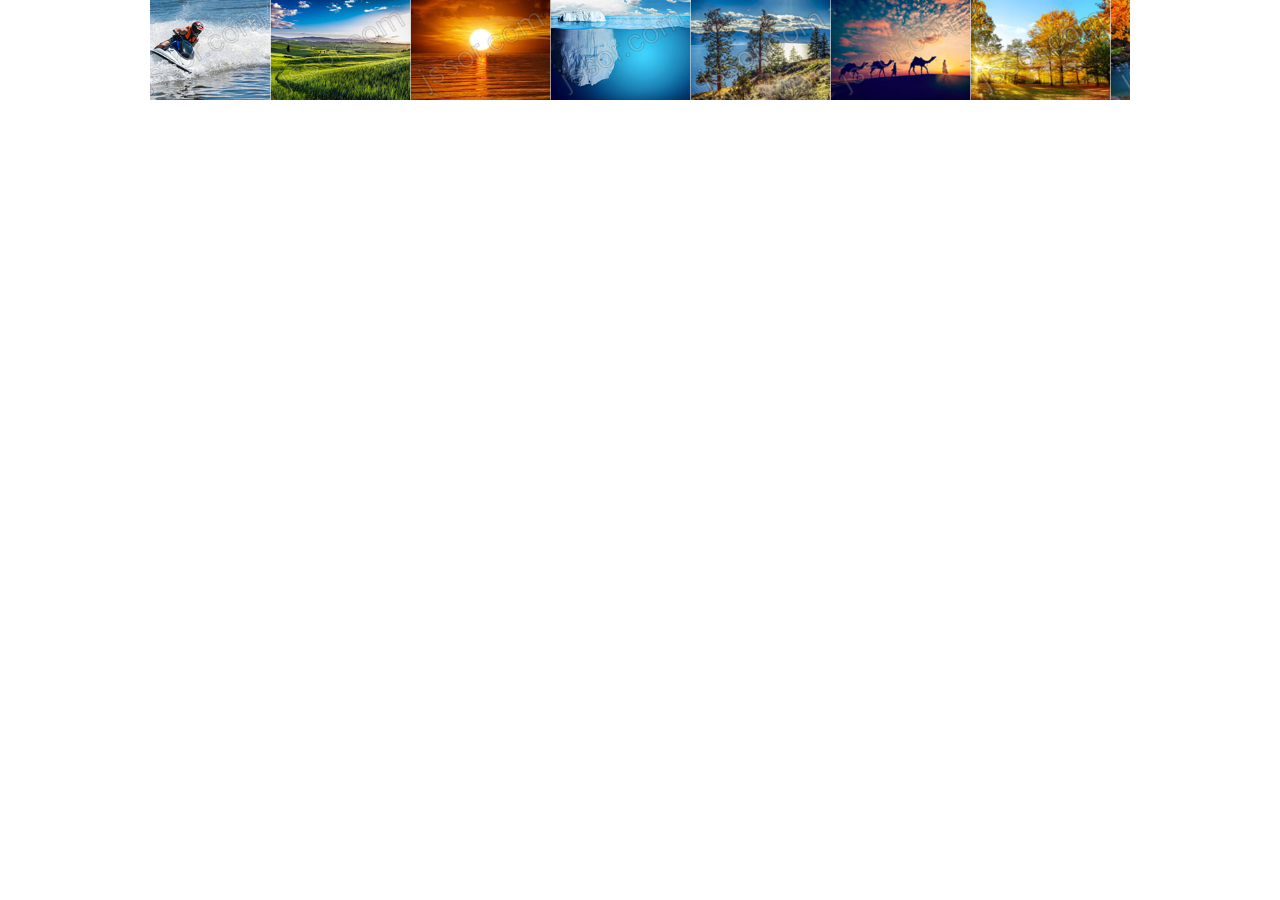
<file: deep-minimized.html>
﻿<!DOCTYPE html>
<html>
<head>
    <meta charset="utf-8">
    <meta name="viewport" content="width=device-width, initial-scale=1.0">
    <title></title>
</head>
<body style="padding:0px; margin:0px; background-color:#fff;font-family:arial,helvetica,sans-serif,verdana,'Open Sans'">

<!-- #region Jssor Slider Begin -->
<!-- Generator: Jssor Slider Maker -->
<!-- Source: https://www.jssor.com -->
<!-- This is deep minimized code which works independently. -->
<script type="text/javascript">
(function(g,j,c,f,d,k,i){/*! Jssor */
new(function(){});var e={Fb:function(a){return a},Od:function(a){return-a*(a-2)}};var b=new function(){var h=this,H=1,bb=2,eb=3,db=4,hb=5,I,s=0,l=0,t=0,Z=0,B=0,K=navigator,mb=K.appName,o=K.userAgent,p=parseFloat;function Ib(){if(!I){I={qe:"ontouchstart"in g||"createTouch"in j};var a;if(K.pointerEnabled||(a=K.msPointerEnabled))I.cd=a?"msTouchAction":"touchAction"}return I}function w(h){if(!s){s=-1;if(mb=="Microsoft Internet Explorer"&&!!g.attachEvent&&!!g.ActiveXObject){var e=o.indexOf("MSIE");s=H;t=p(o.substring(e+5,o.indexOf(";",e)));/*@cc_on Z=@_jscript_version@*/;l=j.documentMode||t}else if(mb=="Netscape"&&!!g.addEventListener){var d=o.indexOf("Firefox"),b=o.indexOf("Safari"),f=o.indexOf("Chrome"),c=o.indexOf("AppleWebKit");if(d>=0){s=bb;l=p(o.substring(d+8))}else if(b>=0){var i=o.substring(0,b).lastIndexOf("/");s=f>=0?db:eb;l=p(o.substring(i+1,b))}else{var a=/Trident\/.*rv:([0-9]{1,}[\.0-9]{0,})/i.exec(o);if(a){s=H;l=t=p(a[1])}}if(c>=0)B=p(o.substring(c+12))}else{var a=/(opera)(?:.*version|)[ \/]([\w.]+)/i.exec(o);if(a){s=hb;l=p(a[2])}}}return h==s}function q(){return w(H)}function xb(){return q()&&(l<6||j.compatMode=="BackCompat")}function Ab(){return w(bb)}function cb(){return w(eb)}function gb(){return w(hb)}function tb(){return cb()&&B>534&&B<535}function L(){w();return B>537||l>42||s==H&&l>=11}function vb(){return q()&&l<9}function ub(a){var b,c;return function(f){if(!b){b=d;var e=a.substr(0,1).toUpperCase()+a.substr(1);n([a].concat(["WebKit","ms","Moz","O","webkit"]),function(g,d){var b=a;if(d)b=g+e;if(f.style[b]!=i)return c=b})}return c}}function sb(b){var a;return function(c){a=a||ub(b)(c)||b;return a}}var M=sb("transform");function lb(a){return{}.toString.call(a)}var ib={};n(["Boolean","Number","String","Function","Array","Date","RegExp","Object"],function(a){ib["[object "+a+"]"]=a.toLowerCase()});function n(b,d){var a,c;if(lb(b)=="[object Array]"){for(a=0;a<b.length;a++)if(c=d(b[a],a,b))return c}else for(a in b)if(c=d(b[a],a,b))return c}function E(a){return a==f?String(a):ib[lb(a)]||"object"}function C(a){try{return E(a)=="object"&&!a.nodeType&&a!=a.window&&(!a.constructor||{}.hasOwnProperty.call(a.constructor.prototype,"isPrototypeOf"))}catch(b){}}function v(a,b){return{x:a,y:b}}function pb(b,a){setTimeout(b,a||0)}function J(b,d,c){var a=!b||b=="inherit"?"":b;n(d,function(c){var b=c.exec(a);if(b){var d=a.substr(0,b.index),e=a.substr(b.index+b[0].length+1,a.length-1);a=d+e}});a&&(c+=(!a.indexOf(" ")?"":" ")+a);return c}function rb(b,a){if(l<9)b.style.filter=a}function Hb(a,b){if(a===i)a=b;return a}h.re=Ib;h.gd=q;h.se=xb;h.te=Ab;h.ve=cb;h.Ce=L;ub("transform");h.Mc=function(){return l};h.Nc=function(){return t||l};h.Pc=pb;h.xe=function(a,b){b.call(a);return D({},a)};function W(a){a.constructor===W.caller&&a.xb&&a.xb.apply(a,W.caller.arguments)}h.xb=W;h.ec=function(a){if(h.ze(a))a=j.getElementById(a);return a};function u(a){return a||g.event}h.dc=function(b){b=u(b);var a=b.target||b.srcElement||j;if(a.nodeType==3)a=h.Hb(a);return a};h.Xc=function(a){a=u(a);return{x:a.pageX||a.clientX||0,y:a.pageY||a.clientY||0}};function x(c,d,a){if(a!==i)c.style[d]=a==i?"":a;else{var b=c.currentStyle||c.style;a=b[d];if(a==""&&g.getComputedStyle){b=c.ownerDocument.defaultView.getComputedStyle(c,f);b&&(a=b.getPropertyValue(d)||b[d])}return a}}function Y(b,c,a,d){if(a===i){a=p(x(b,c));isNaN(a)&&(a=f);return a}if(a==f)a="";else d&&(a+="px");x(b,c,a)}function m(c,a){var d=a?Y:x,b;if(a&4)b=sb(c);return function(e,f){return d(e,b?b(e):c,f,a&2)}}function Cb(b){if(q()&&t<9){var a=/opacity=([^)]*)/.exec(b.style.filter||"");return a?p(a[1])/100:1}else return p(b.style.opacity||"1")}function Eb(b,a,f){if(q()&&t<9){var h=b.style.filter||"",i=new RegExp(/[\s]*alpha\([^\)]*\)/g),e=c.round(100*a),d="";if(e<100||f)d="alpha(opacity="+e+") ";var g=J(h,[i],d);rb(b,g)}else b.style.opacity=a==1?"":c.round(a*100)/100}var N={C:["rotate"],N:["rotateX"],P:["rotateY"],rb:["skewX"],qb:["skewY"]};if(!L())N=D(N,{s:["scaleX",2],p:["scaleY",2],K:["translateZ",1]});function O(d,a){var c="";if(a){if(q()&&l&&l<10){delete a.N;delete a.P;delete a.K}b.f(a,function(d,b){var a=N[b];if(a){var e=a[1]||0;if(P[b]!=d)c+=" "+a[0]+"("+d+(["deg","px",""])[e]+")"}});if(L()){if(a.X||a.W||a.K!=i)c+=" translate3d("+(a.X||0)+"px,"+(a.W||0)+"px,"+(a.K||0)+"px)";if(a.s==i)a.s=1;if(a.p==i)a.p=1;if(a.s!=1||a.p!=1)c+=" scale3d("+a.s+", "+a.p+", 1)"}}d.style[M(d)]=c}h.fe=m("transformOrigin",4);h.Zd=m("backfaceVisibility",4);h.ae=m("transformStyle",4);h.be=m("perspective",6);h.ce=m("perspectiveOrigin",4);h.de=function(b,a){if(q()&&t<9||t<10&&xb())b.style.zoom=a==1?"":a;else{var c=M(b),f=a==1?"":"scale("+a+")",e=b.style[c],g=new RegExp(/[\s]*scale\(.*?\)/g),d=J(e,[g],f);b.style[c]=d}};h.c=function(a,d,b,c){a=h.ec(a);if(a.addEventListener){d=="mousewheel"&&a.addEventListener("DOMMouseScroll",b,c);a.addEventListener(d,b,c)}else if(a.attachEvent){a.attachEvent("on"+d,b);c&&a.setCapture&&a.setCapture()}};h.cb=function(a,c,d,b){a=h.ec(a);if(a.removeEventListener){c=="mousewheel"&&a.removeEventListener("DOMMouseScroll",d,b);a.removeEventListener(c,d,b)}else if(a.detachEvent){a.detachEvent("on"+c,d);b&&a.releaseCapture&&a.releaseCapture()}};h.Ub=function(a){a=u(a);a.preventDefault&&a.preventDefault();a.cancel=d;a.returnValue=k};h.ke=function(a){a=u(a);a.stopPropagation&&a.stopPropagation();a.cancelBubble=d};h.Cb=function(d,c){var a=[].slice.call(arguments,2),b=function(){var b=a.concat([].slice.call(arguments,0));return c.apply(d,b)};return b};h.tb=function(d,c){for(var b=[],a=d.firstChild;a;a=a.nextSibling)(c||a.nodeType==1)&&b.push(a);return b};function kb(a,c,e,b){b=b||"u";for(a=a?a.firstChild:f;a;a=a.nextSibling)if(a.nodeType==1){if(U(a,b)==c)return a;if(!e){var d=kb(a,c,e,b);if(d)return d}}}h.zc=kb;function fb(a,c,d){for(a=a?a.firstChild:f;a;a=a.nextSibling)if(a.nodeType==1){if(a.tagName==c)return a;if(!d){var b=fb(a,c,d);if(b)return b}}}h.je=fb;h.fb=function(a,f,d){d=d||"u";var e;do{if(a.nodeType==1){var c=b.k(a,d);if(c&&c==Hb(f,c)){e=a;break}}a=b.Hb(a)}while(a&&a!=j.body);return e};function D(){var e=arguments,d,c,b,a,g=1&e[0],f=1+g;d=e[f-1]||{};for(;f<e.length;f++)if(c=e[f])for(b in c){a=c[b];if(a!==i){a=c[b];var h=d[b];d[b]=g&&(C(h)||C(a))?D(g,{},h,a):a}}return d}h.Eb=D;h.Ec=function(a){return E(a)=="function"};h.ze=function(a){return E(a)=="string"};h.Fe=function(a){return!isNaN(p(a))&&isFinite(a)};h.f=n;function R(a){return j.createElement(a)}h.Wb=function(){return R("DIV")};h.Dc=function(){};function y(b,c,a){if(a==i)return b.getAttribute(c);b.setAttribute(c,a)}function U(a,b){return y(a,b)||y(a,"data-"+b)}h.D=y;h.k=U;h.Zb=function(d,b,c){var a=h.Ac(y(d,b));if(isNaN(a))a=c;return a};function ob(b){var a={};n(b,function(b){if(b!=i)a[b]=b});return a}h.Ge=ob;h.Hb=function(a){return a.parentNode};h.I=function(a){h.T(a,"none")};h.wb=function(a,b){h.T(a,b?"none":"")};h.Le=function(b,a){b.removeAttribute(a)};h.Je=function(){return q()&&l<10};h.Ie=function(d,a){if(a)d.style.clip="rect("+c.round(a.g||a.o||0)+"px "+c.round(a.l)+"px "+c.round(a.m)+"px "+c.round(a.i||a.n||0)+"px)";else if(a!==i){var g=d.style.cssText,f=[new RegExp(/[\s]*clip: rect\(.*?\)[;]?/i),new RegExp(/[\s]*cliptop: .*?[;]?/i),new RegExp(/[\s]*clipright: .*?[;]?/i),new RegExp(/[\s]*clipbottom: .*?[;]?/i),new RegExp(/[\s]*clipleft: .*?[;]?/i)],e=J(g,f,"");b.Yd(d,e)}};h.F=function(){return+new Date};h.U=function(b,a){b.appendChild(a)};h.sb=function(b,a,c){(c||a.parentNode).insertBefore(b,a)};h.hd=function(b,a){a=a||b.parentNode;a&&a.removeChild(b)};h.id=function(a,b){n(a,function(a){h.hd(a,b)})};h.tc=function(a){h.id(h.tb(a,d),a)};h.qd=function(a,b){var c=h.Hb(a);b&1&&h.G(a,(h.v(c)-h.v(a))/2);b&2&&h.H(a,(h.u(c)-h.u(a))/2)};var S={g:f,l:f,m:f,i:f,A:f,z:f};h.jd=function(a){var b=h.Wb();r(b,{Vb:"block",Y:h.J(a),g:0,i:0,A:0,z:0});var d=h.uc(a,S);h.sb(b,a);h.U(b,a);var e=h.uc(a,S),c={};n(d,function(b,a){if(b==e[a])c[a]=b});r(b,S);r(b,c);r(a,{g:0,i:0});return c};h.Ac=p;function V(d,c,b){var a=d.cloneNode(!c);!b&&h.Le(a,"id");return a}h.ib=V;h.hb=function(e,f){var a=new Image;function b(e,d){h.cb(a,"load",b);h.cb(a,"abort",c);h.cb(a,"error",c);f&&f(a,d)}function c(a){b(a,d)}if(gb()&&l<11.6||!e)b(!e);else{h.c(a,"load",b);h.c(a,"abort",c);h.c(a,"error",c);a.src=e}};h.sd=function(d,a,e){var c=d.length+1;function b(b){c--;if(a&&b&&b.src==a.src)a=b;!c&&e&&e(a)}n(d,function(a){h.hb(a.src,b)});b()};h.nb=x;h.Yb=m("overflow");h.H=m("top",2);h.nd=m("right",2);h.Id=m("bottom",2);h.G=m("left",2);h.v=m("width",2);h.u=m("height",2);h.vd=m("marginLeft",2);h.Vd=m("marginTop",2);h.J=m("position");h.T=m("display");h.q=m("zIndex",1);h.ac=function(b,a,c){if(a!=i)Eb(b,a,c);else return Cb(b)};h.Yd=function(a,b){if(b!=i)a.style.cssText=b;else return a.style.cssText};h.Td=function(b,a){if(a===i){a=x(b,"backgroundImage")||"";var c=/\burl\s*\(\s*["']?([^"'\r\n,]+)["']?\s*\)/gi.exec(a)||[];return c[1]}x(b,"backgroundImage",a?"url('"+a+"')":"")};var G;h.Sd=G={mb:h.ac,g:h.H,l:h.nd,m:h.Id,i:h.G,A:h.v,z:h.u,Y:h.J,Vb:h.T,lb:h.q};h.uc=function(c,b){var a={};n(b,function(d,b){if(G[b])a[b]=G[b](c)});return a};function r(g,l){var e=vb(),b=L(),d=tb(),j=M(g);function k(b,d,a){var e=b.V(v(-d/2,-a/2)),f=b.V(v(d/2,-a/2)),g=b.V(v(d/2,a/2)),h=b.V(v(-d/2,a/2));b.V(v(300,300));return v(c.min(e.x,f.x,g.x,h.x)+d/2,c.min(e.y,f.y,g.y,h.y)+a/2)}function a(d,a){a=a||{};var n=a.K||0,p=(a.N||0)%360,q=(a.P||0)%360,u=(a.C||0)%360,l=a.s,m=a.p,f=a.cf;if(l==i)l=1;if(m==i)m=1;if(f==i)f=1;if(e){n=0;p=0;q=0;f=0}var c=new Bb(a.X,a.W,n);c.N(p);c.P(q);c.Rd(u);c.Qd(a.rb,a.qb);c.Xb(l,m,f);if(b){c.pb(a.n,a.o);d.style[j]=c.Pd()}else if(!Z||Z<9){var o="",g={x:0,y:0};if(a.Q)g=k(c,a.Q,a.S);h.Vd(d,g.y);h.vd(d,g.x);o=c.Nd();var s=d.style.filter,t=new RegExp(/[\s]*progid:DXImageTransform\.Microsoft\.Matrix\([^\)]*\)/g),r=J(s,[t],o);rb(d,r)}}r=function(e,c){c=c||{};var j=c.n,k=c.o,g;n(G,function(a,b){g=c[b];g!==i&&a(e,g)});h.Ie(e,c.a);if(!b){j!=i&&h.G(e,(c.sc||0)+j);k!=i&&h.H(e,(c.rc||0)+k)}if(c.Md)if(d)pb(h.Cb(f,O,e,c));else a(e,c)};h.yb=O;if(d)h.yb=r;if(e)h.yb=a;else if(!b)a=O;h.E=r;r(g,l)}h.yb=r;h.E=r;function Bb(j,k,o){var d=this,b=[1,0,0,0,0,1,0,0,0,0,1,0,j||0,k||0,o||0,1],i=c.sin,h=c.cos,l=c.tan;function g(a){return a*c.PI/180}function n(a,b){return{x:a,y:b}}function m(c,e,l,m,o,r,t,u,w,z,A,C,E,b,f,k,a,g,i,n,p,q,s,v,x,y,B,D,F,d,h,j){return[c*a+e*p+l*x+m*F,c*g+e*q+l*y+m*d,c*i+e*s+l*B+m*h,c*n+e*v+l*D+m*j,o*a+r*p+t*x+u*F,o*g+r*q+t*y+u*d,o*i+r*s+t*B+u*h,o*n+r*v+t*D+u*j,w*a+z*p+A*x+C*F,w*g+z*q+A*y+C*d,w*i+z*s+A*B+C*h,w*n+z*v+A*D+C*j,E*a+b*p+f*x+k*F,E*g+b*q+f*y+k*d,E*i+b*s+f*B+k*h,E*n+b*v+f*D+k*j]}function e(c,a){return m.apply(f,(a||b).concat(c))}d.Xb=function(a,c,d){if(a!=1||c!=1||d!=1)b=e([a,0,0,0,0,c,0,0,0,0,d,0,0,0,0,1])};d.pb=function(a,c,d){b[12]+=a||0;b[13]+=c||0;b[14]+=d||0};d.N=function(c){if(c){a=g(c);var d=h(a),f=i(a);b=e([1,0,0,0,0,d,f,0,0,-f,d,0,0,0,0,1])}};d.P=function(c){if(c){a=g(c);var d=h(a),f=i(a);b=e([d,0,-f,0,0,1,0,0,f,0,d,0,0,0,0,1])}};d.Rd=function(c){if(c){a=g(c);var d=h(a),f=i(a);b=e([d,f,0,0,-f,d,0,0,0,0,1,0,0,0,0,1])}};d.Qd=function(a,c){if(a||c){j=g(a);k=g(c);b=e([1,l(k),0,0,l(j),1,0,0,0,0,1,0,0,0,0,1])}};d.V=function(c){var a=e(b,[1,0,0,0,0,1,0,0,0,0,1,0,c.x,c.y,0,1]);return n(a[12],a[13])};d.Pd=function(){return"matrix3d("+b.join(",")+")"};d.Nd=function(){return"progid:DXImageTransform.Microsoft.Matrix(M11="+b[0]+", M12="+b[4]+", M21="+b[1]+", M22="+b[5]+", SizingMethod='auto expand')"}}new function(){var a=this;function b(d,g){for(var j=d[0].length,i=d.length,h=g[0].length,f=[],c=0;c<i;c++)for(var k=f[c]=[],b=0;b<h;b++){for(var e=0,a=0;a<j;a++)e+=d[c][a]*g[a][b];k[b]=e}return f}a.s=function(b,c){return a.pc(b,c,0)};a.p=function(b,c){return a.pc(b,0,c)};a.pc=function(a,c,d){return b(a,[[c,0],[0,d]])};a.V=function(d,c){var a=b(d,[[c.x],[c.y]]);return v(a[0][0],a[1][0])}};var P={sc:0,rc:0,n:0,o:0,kb:1,s:1,p:1,C:0,N:0,P:0,X:0,W:0,K:0,rb:0,qb:0};h.Ld=function(c,d){var a=c||{};if(c)if(b.Ec(c))a={L:a};else if(b.Ec(c.a))a.a={L:c.a};a.L=a.L||d;if(a.a)a.a.L=a.a.L||d;return a};h.ud=function(n,j,s,t,B,C,o){var a=j;if(n){a={};for(var h in j){var D=C[h]||1,z=B[h]||[0,1],g=(s-z[0])/z[1];g=c.min(c.max(g,0),1);g=g*D;var x=c.floor(g);if(g!=x)g-=x;var k=t.L||e.Fb,m,E=n[h],p=j[h];if(b.Fe(p)){k=t[h]||k;var A=k(g);m=E+p*A}else{m=b.Eb({zb:{}},n[h]);var y=t[h]||{};b.f(p.zb||p,function(d,a){k=y[a]||y.L||k;var c=k(g),b=d*c;m.zb[a]=b;m[a]+=b})}a[h]=m}var w=b.f(j,function(b,a){return P[a]!=i});w&&b.f(P,function(c,b){if(a[b]==i&&n[b]!==i)a[b]=n[b]});if(w){if(a.kb)a.s=a.p=a.kb;a.Q=o.Q;a.S=o.S;if(q()&&l>=11&&(j.n||j.o)&&s!=0&&s!=1)a.C=a.C||1e-8;a.Md=d}}if(j.a&&o.pb){var r=a.a.zb,v=(r.g||0)+(r.m||0),u=(r.i||0)+(r.l||0);a.i=(a.i||0)+u;a.g=(a.g||0)+v;a.a.i-=u;a.a.l-=u;a.a.g-=v;a.a.m-=v}if(a.a&&b.Je()&&!a.a.g&&!a.a.i&&!a.a.o&&!a.a.n&&a.a.l==o.Q&&a.a.m==o.S)a.a=f;return a}};function o(){var a=this,d=[];function i(a,b){d.push({Rb:a,Qb:b})}function h(a,c){b.f(d,function(b,e){b.Rb==a&&b.Qb===c&&d.splice(e,1)})}a.ob=a.addEventListener=i;a.removeEventListener=h;a.j=function(a){var c=[].slice.call(arguments,1);b.f(d,function(b){b.Rb==a&&b.Qb.apply(g,c)})}}var l=function(A,E,h,J,M,L){A=A||0;var a=this,p,m,n,s,C=0,G,H,F,D,z=0,i=0,l=0,y,j,e,f,o,x,u=[],w;function O(a){e+=a;f+=a;j+=a;i+=a;l+=a;z+=a}function r(p){var g=p;if(o)if(!x&&(g>=f||g<e)||x&&g>=e)g=((g-e)%o+o)%o+e;if(!y||s||i!=g){var k=c.min(g,f);k=c.max(k,e);if(!y||s||k!=l){if(L){var m=(k-j)/(E||1);if(h.Hd)m=1-m;var n=b.ud(M,L,m,G,F,H,h);if(w)b.f(n,function(b,a){w[a]&&w[a](J,b)});else b.E(J,n)}a.Nb(l-j,k-j);var r=l,q=l=k;b.f(u,function(b,c){var a=!y&&x||g<=i?u[u.length-c-1]:b;a.B(l-z)});i=g;y=d;a.Ab(r,q)}}}function B(a,b,d){b&&a.Mb(f);if(!d){e=c.min(e,a.dd()+z);f=c.max(f,a.Ib()+z)}u.push(a)}var v=g.requestAnimationFrame||g.webkitRequestAnimationFrame||g.mozRequestAnimationFrame||g.msRequestAnimationFrame;if(b.ve()&&b.Mc()<7||!v)v=function(a){b.Pc(a,h.Wc)};function I(){if(p){var d=b.F(),e=c.min(d-C,h.Sc),a=i+e*n;C=d;if(a*n>=m*n)a=m;r(a);if(!s&&a*n>=m*n)K(D);else v(I)}}function q(g,h,j){if(!p){p=d;s=j;D=h;g=c.max(g,e);g=c.min(g,f);m=g;n=m<i?-1:1;a.Rc();C=b.F();v(I)}}function K(b){if(p){s=p=D=k;a.Qc();b&&b()}}a.Oc=function(a,b,c){q(a?i+a:f,b,c)};a.Ic=q;a.ab=K;a.Dd=function(a){q(a)};a.M=function(){return i};a.Zc=function(){return m};a.R=function(){return l};a.B=r;a.pb=function(a){r(i+a)};a.fd=function(){return p};a.Cd=function(a){o=a};a.Mb=O;a.wc=function(a,b){B(a,0,b)};a.gc=function(a){B(a,1)};a.dd=function(){return e};a.Ib=function(){return f};a.Ab=a.Rc=a.Qc=a.Nb=b.Dc;a.jc=b.F();h=b.Eb({Wc:16,Sc:50},h);o=h.lc;x=h.Bd;w=h.Ad;e=j=A;f=A+E;H=h.zd||{};F=h.yd||{};G=b.Ld(h.db)};var m={wd:"data-scale",bc:"data-scale-ratio",Ee:"data-autocenter"};new(function(){});new(function(){});var p={Re:1};function r(e,d,c){var a=this;l.call(a,0,c);a.mc=b.Dc;a.nc=0;a.qc=c}var h=function(){var a=this;b.xe(a,o);var Mb="data-jssor-slider",Zb="data-jssor-thumb",v,n,U,nb,bb,xb,ab,T,L,K,Cb,Tb=1,lc=1,bc=1,cc={},x,V,Eb,Ib,Hb,Ab,zb,yb,jb,s=-1,Pb,q,I,M,sb,ub,vb,gb,G,S,Y,y,W,tb,eb=[],hc,jc,dc,Ub,Fc,u,kb,H,fc,rb,Nb,gc,cb,O=0,J=Number.MAX_VALUE,E=Number.MIN_VALUE,ic,C,lb,Q,N=1,Z,A,db,Qb=0,Rb=0,P,ob,pb,mb,w,hb,z,Gb,fb=[],Fb=b.re(),qb=Fb.qe,B=[],D,R,F,Lb,Yb,X;function uc(e,k,o){var l=this,h={g:2,l:1,m:2,i:1},n={g:"top",l:"right",m:"bottom",i:"left"},g,a,f,i,j={};l.O=e;l.Db=function(q,p,t){var l,s=q,r=p;if(!f){f=b.jd(e);g=e.parentNode;i={Xb:b.Zb(e,m.wd,1),xc:b.Zb(e,m.Ee)};b.f(n,function(c,a){j[a]=b.Zb(e,"data-scale-"+c,1)});a=e;if(k){a=b.ib(g,d);b.E(a,{g:0,i:0});b.U(a,e);b.U(g,a)}}if(o){l=c.max(q,p);if(k)if(t>0&&t<1){var v=c.min(q,p);l=c.min(l/v,1/(1-t))*v}}else s=r=l=c.pow(L<K?p:q,i.Xb);b.de(a,l);b.D(a,m.bc,l);b.v(g,f.A*s);b.u(g,f.z*r);var u=b.gd()&&b.Nc()<9||b.Nc()<10&&b.se()?l:1,w=(s-u)*f.A/2,x=(r-u)*f.z/2;b.G(a,w);b.H(a,x);b.f(f,function(d,a){if(h[a]&&d){var e=(h[a]&1)*c.pow(q,j[a])*d+(h[a]&2)*c.pow(p,j[a])*d/2;b.Sd[a](g,e)}});b.qd(g,i.xc)}}function Ec(){var b=this;l.call(b,-1e8,2e8);b.oe=function(){var a=b.R();a=t(a);var d=c.round(a),g=d,f=a-c.floor(a),e=ac(a);return{Z:g,td:d,Y:f,Vb:a,ge:e}};b.Ab=function(e,b){var g=t(b);if(c.abs(b-e)>1e-5){var f=c.floor(b);if(f!=b&&b>e&&(C&1||b>O))f++;kc(f,g,d)}a.j(h.pe,g,t(e),b,e)}}function Dc(){var a=this;l.call(a,0,0,{lc:q});b.f(B,function(b){C&1&&b.Cd(q);a.gc(b);b.Mb(cb/gb)})}function Cc(){var a=this,b=Gb.O;l.call(a,-1,2,{db:e.Fb,Ad:{Y:pc},lc:q},b,{Y:1},{Y:-2});a.Jb=b}function vc(o,m){var b=this,e,g,i,j,c;l.call(b,-1e8,2e8,{Sc:100});b.Rc=function(){Z=d;db=f;a.j(h.ye,t(w.M()),w.M())};b.Qc=function(){Z=k;j=k;var b=w.oe();a.j(h.Ae,t(w.M()),w.M());if(!A){Gc(b.td,s);(!b.Y||b.ge)&&kc(s,b.Vb)}};b.Ab=function(f,d){var a;if(j)a=c;else{a=g;if(i){var b=d/i;a=n.Kb(b)*(g-e)+e}}w.B(a)};b.Gb=function(a,d,c,f){e=a;g=d;i=c;w.B(a);b.B(0);b.Ic(c,f)};b.Be=function(a){j=d;c=a;b.Oc(a,f,d)};b.ne=function(a){c=a};w=new Ec;w.wc(o);w.wc(m)}function wc(){var c=this,a=nc();b.q(a,0);b.nb(a,"pointerEvents","none");c.O=a;c.vb=function(){b.I(a);b.tc(a)}}function Bc(m,g){var e=this,r,J,v,j,y=[],x,A,S,E,P,L,F,i,w,p;l.call(e,-G,G+1,{});function K(a){r&&r.mc();R(m,a,0);L=d;r=new bb.gb(m,bb,b.Ac(b.k(m,"idle"))||fc,!u);r.B(0)}function W(){r.jc<bb.jc&&K()}function N(p,r,o){if(!E){E=d;if(j&&o){var f=o.width,c=o.height,m=f,l=c;if(f&&c&&n.eb){if(n.eb&3&&(!(n.eb&4)||f>I||c>M)){var i=k,q=I/M*c/f;if(n.eb&1)i=q>1;else if(n.eb&2)i=q<1;m=i?f*M/c:I;l=i?M:c*I/f}b.v(j,m);b.u(j,l);b.H(j,(M-l)/2);b.G(j,(I-m)/2)}b.J(j,"absolute");a.j(h.ue,g)}}b.I(r);p&&p(e)}function U(f,b,c,d){if(d==db&&s==g&&u)if(!Fc){var a=t(f);D.Ke(a,g,b,e,c,M/I);b.me();hb.Mb(a-hb.dd()-1);hb.B(a);z.Gb(a,a,0)}}function Y(b){if(b==db&&s==g){if(!i){var a=f;if(D)if(D.Z==g)a=D.Pe();else D.vb();W();i=new Ac(m,g,a,r);i.ad(p)}!i.fd()&&i.Ob()}}function C(a,d,k){if(a==g){if(a!=d)B[d]&&B[d].oc();else!k&&i&&i.ee();p&&p.yc();var l=db=b.F();e.hb(b.Cb(f,Y,l))}else{var j=c.min(g,a),h=c.max(g,a),o=c.min(h-j,j+q-h),m=G+n.he-1;(!P||o<=m)&&e.hb()}}function Z(){if(s==g&&i){i.ab();p&&p.ie();p&&p.le();i.Cc()}}function ab(){s==g&&i&&i.ab()}function X(b){!Q&&a.j(h.De,g,b)}function O(){p=w.pInstance;i&&i.ad(p)}e.hb=function(e,c){c=c||v;if(y.length&&!E){b.wb(c);if(!S){S=d;a.j(h.Qe,g);b.f(y,function(a){if(!b.D(a,"src")){a.src=b.k(a,"src2")||"";b.T(a,a["display-origin"])}})}b.sd(y,j,b.Cb(f,N,e,c))}else N(e,c)};e.Se=function(){if(q==1){e.oc();C(g,g)}else if(D){var a=D.kd(q);if(a){var h=db=b.F(),c=g+kb,d=B[t(c)];return d.hb(b.Cb(f,U,c,d,a,h),v)}}else Bb(kb)};e.Pb=function(){C(g,g,d)};e.oc=function(){p&&p.ie();p&&p.le();e.Uc();i&&i.Me();i=f;K()};e.me=function(){b.I(m)};e.Uc=function(){b.wb(m)};e.He=function(){p&&p.yc()};function R(a,f,c,h){if(b.D(a,Mb))return;if(!L){if(a.tagName=="IMG"){y.push(a);if(!b.D(a,"src")){P=d;a["display-origin"]=b.T(a);b.I(a)}}var e=b.Td(a);if(e){var g=new Image;b.k(g,"src2",e);y.push(g)}c&&b.q(a,(b.q(a)||0)+1)}var i=b.tb(a);b.f(i,function(a){var e=a.tagName,g=b.k(a,"u");if(g=="player"&&!w){w=a;if(w.pInstance)O();else b.c(w,"dataavailable",O)}if(g=="caption"){if(f){b.fe(a,b.k(a,"to"));b.Zd(a,b.k(a,"bf"));F&&b.k(a,"3d")&&b.ae(a,"preserve-3d")}}else if(!L&&!c&&!j){if(e=="A"){if(b.k(a,"u")=="image")j=b.je(a,"IMG");else j=b.zc(a,"image",d);if(j){x=a;b.T(x,"block");b.E(x,jb);A=b.ib(x,d);b.J(x,"relative");b.ac(A,0);b.nb(A,"backgroundColor","#000")}}else if(e=="IMG"&&b.k(a,"u")=="image")j=a;if(j){j.border=0;b.E(j,jb)}}R(a,f,c+1,h)})}e.Nb=function(c,b){var a=G-b;pc(J,a)};e.Z=g;o.call(e);F=b.k(m,"p");b.be(m,F);b.ce(m,b.k(m,"po"));var H=b.zc(m,"thumb",d);if(H){b.ib(H);b.I(H)}b.wb(m);v=b.ib(V);b.q(v,1e3);b.c(m,"click",X);K(d);e.Ne=j;e.Bc=A;e.Jb=J=m;b.U(J,v);a.ob(203,C);a.ob(28,ab);a.ob(24,Z)}function Ac(z,g,p,q){var c=this,n=0,v=0,i,j,f,e,m,t,r,o=B[g];l.call(c,0,0);function w(){b.tc(R);Ub&&m&&o.Bc&&b.U(R,o.Bc);b.wb(R,!m&&o.Ne)}function x(){c.Ob()}function y(a){r=a;c.ab();c.Ob()}c.Ob=function(){var b=c.R();if(!A&&!Z&&!r&&s==g){if(!b){if(i&&!m){m=d;c.Cc(d);a.j(h.Oe,g,n,v,i,e)}w()}var k,p=h.Fc;if(b!=e)if(b==f)k=e;else if(b==j)k=f;else if(!b)k=j;else k=c.Zc();a.j(p,g,b,n,j,f,e);var l=u&&(!H||N);if(b==e)(f!=e&&!(H&12)||l)&&o.Se();else(l||b!=f)&&c.Ic(k,x)}};c.ee=function(){f==e&&f==c.R()&&c.B(j)};c.Me=function(){D&&D.Z==g&&D.vb();var b=c.R();b<e&&a.j(h.Fc,g,-b-1,n,j,f,e)};c.Cc=function(a){p&&b.Yb(Y,a&&p.Gc.We?"":"hidden")};c.Nb=function(c,b){if(m&&b>=i){m=k;w();o.Uc();D.vb();a.j(h.Xd,g,n,v,i,e)}a.j(h.Wd,g,b,n,j,f,e)};c.ad=function(a){if(a&&!t){t=a;a.ob($JssorPlayer$.xd,y)}};p&&c.gc(p);i=c.Ib();c.gc(q);j=i+q.nc;e=c.Ib();f=u?i+q.qc:e}function Ob(a,c,d){b.G(a,c);b.H(a,d)}function pc(c,b){var a=y>0?y:U,d=ub*b*(a&1),e=vb*b*(a>>1&1);Ob(c,d,e)}function Kb(a){if(!(C&1))a=c.min(J,c.max(a,E));return a}function ac(a){return!(C&1)&&(a-E<.0001||J-a<.0001)}function ec(){Lb=Z;Yb=z.Zc();F=w.M()}function Wb(){ec();if(A||!N&&H&12){z.ab();a.j(h.Kd)}}function Vb(g){if(!A&&(N||!(H&12))&&!z.fd()){var b=w.M(),a=F,f=0;if(g&&c.abs(P)>=n.Kc){a=b;f=pb}if(ac(b)){if(!g||Q)a=c.round(a)}else a=c.ceil(a);a=Kb(a+f);if(!(C&1)){if(J-a<.5)a=J;if(a-E<.5)a=E}var d=c.abs(a-b);if(d<1&&n.Kb!=e.Fb)d=1-c.pow(1-d,5);if(!Q&&Lb)z.Dd(Yb);else if(b==a){Pb.He();Pb.Pb()}else z.Gb(b,a,d*rb)}}function Xb(a){!b.fb(b.dc(a),"nodrag")&&b.Ub(a)}function yc(a){oc(a,1)}function oc(c,g){var e=b.dc(c);tb=k;var l=b.fb(e,"1",Zb);if((!l||l===v)&&!W&&(!g||c.touches.length==1)){tb=b.fb(e,"nodrag")||!lb||!zc();var n=b.fb(e,i,m.bc);if(n)bc=b.D(n,m.bc);if(g){var p=c.touches[0];Qb=p.clientX;Rb=p.clientY}else{var o=b.Xc(c);Qb=o.x;Rb=o.y}A=d;db=f;b.c(j,g?"touchmove":"mousemove",Db);b.F();Q=0;Wb();if(!Lb)y=0;P=0;ob=0;pb=0;a.j(h.pd,t(F),F,c)}}function Db(g){if(A){var a;if(g.type!="mousemove")if(g.touches.length==1){var o=g.touches[0];a={x:o.clientX,y:o.clientY}}else ib();else a=b.Xc(g);if(a){var e=a.x-Qb,f=a.y-Rb;if(y||c.abs(e)>1.5||c.abs(f)>1.5){if(c.floor(F)!=F)y=y||U&W;if((e||f)&&!y){if(W==3)if(c.abs(f)>c.abs(e))y=2;else y=1;else y=W;if(qb&&y==1&&c.abs(f)>c.abs(e)*2.4)tb=d}var n=f,i=vb;if(y==1){n=e;i=ub}if(P-ob<-1.5)pb=0;else if(P-ob>1.5)pb=-1;ob=P;P=n;X=F-P/i/bc;if(!(C&1)){var l=0,j=[-F+O,0,F-q+S-O];b.f(j,function(b,d){if(b>0){var a=c.pow(b,1/1.6);a=c.tan(a*c.PI/2);l=(a-b)*(d-1)}});var h=l+X,m=k;j=[-h+O,0,h-q+S-O];b.f(j,function(a,b){if(a>0){a=c.min(a,i);a=c.atan(a)*2/c.PI;a=c.pow(a,1.6);X=a*(b-1)+O;if(b)X+=q-S;m=d}});if(!m)X=h}if(P&&y&&!tb){b.Ub(g);if(!Z)z.Be(X);else z.ne(X)}}}}}function ib(){xc();if(A){Q=P;b.F();b.cb(j,"mousemove",Db);b.cb(j,"touchmove",Db);Q&&u&8&&(u=0);z.ab();A=k;var c=w.M();a.j(h.ld,t(c),c,t(F),F);H&12&&ec();Vb(d)}}function tc(c){var a=b.dc(c),d=b.fb(a,"1",Mb);if(v===d)if(Q){b.ke(c);while(a&&v!==a){(a.tagName=="A"||b.D(a,"data-jssor-button"))&&b.Ub(c);a=a.parentNode}}else u&4&&(u=0)}function Hc(d){if(d!=s){var b=mb.R(),a=Kb(d),e=c.round(t(a));if(b-a<.5)a=b;B[s];s=e;Pb=B[s];w.B(a)}}function Gc(b,c){y=0;Hc(b);if(u&2&&(kb>0&&s==q-1||kb<0&&!s))u=0;a.j(h.md,s,c)}function kc(a,d,e){if(!(C&1)){a=c.max(0,a);a=c.min(a,q-S+O);a=c.round(a)}a=t(a);b.f(eb,function(b){b.cc(a,d,e)})}function zc(){var b=h.bd||0,a=lb;h.bd|=a;return W=a&~b}function xc(){if(W){h.bd&=~lb;W=0}}function nc(){var a=b.Wb();b.E(a,jb);b.J(a,"absolute");return a}function t(b,a){a=a||q||1;return(b%a+a)%a}function Jb(c,a,b){u&8&&(u=0);wb(c,rb,a,b)}function Sb(){b.f(eb,function(a){a.fc(a.ub.Te<=N)})}function rc(){if(!N){N=1;Sb();if(!A){H&12&&Vb();H&3&&B[s]&&B[s].Pb()}}a.j(h.rd)}function qc(){if(N){N=0;Sb();A||!(H&12)||Wb()}a.j(h.od)}function sc(){b.f(fb,function(a){b.E(a,jb);b.J(a,"absolute");b.Yb(a,"hidden");b.I(a)});b.E(V,jb)}function Bb(b,a){wb(b,a,d)}function wb(l,f,m,o){if(!A&&(N||!(H&12))||n.Yc){Z=d;A=k;z.ab();if(f==i)f=rb;var b=t(mb.R()),e=l;if(m){e=b+l;e=c.round(e)}var a=e;if(!(C&1)){if(o)a=t(a);else if(C&2&&(a<0&&c.abs(b-E)<.0001||a>q-S&&c.abs(b-J)<.0001))a=a<0?J:E;a=Kb(a);if(J-a<.5)a=J;if(a-E<.5)a=E}var j=(a-b)%q;a=b+j;var g=b==a?0:f*c.abs(j),h=1;if(G>1)h=(U&1?zb:yb)/gb;g=c.min(g,f*h*1.5);z.Gb(b,a,g||1)}}a.bb=function(a){if(a==i)return u;if(a!=u){u=a;u&&B[s]&&B[s].Pb()}};a.Q=function(){return L};a.S=function(){return K};a.Ud=function(b){if(b==i)return Cb||L;a.Db(b,b/L*K)};a.Db=function(c,a,d){b.v(v,c);b.u(v,a);Tb=c/L;lc=a/K;b.f(cc,function(a){a.Db(Tb,lc,d)});if(!Cb){b.sb(Y,x);b.H(Y,0);b.G(Y,0)}Cb=c};a.Oc=function(){a.bb(u||1)};a.xb=function(s,l){a.O=v=b.ec(s);L=b.v(v);K=b.u(v);n=b.Eb({eb:0,he:1,jb:1,Tb:0,bb:0,vc:1,Sb:d,Yc:d,Jd:1,Vc:3e3,ic:1,hc:500,Kb:e.Od,Kc:20,Lc:0,Bb:1,kc:0,Fd:1,Jc:1,Hc:1},l);n.Sb=n.Sb&&b.Ce();if(n.ed!=i)n.Vc=n.ed;if(n.Ed!=i)n.kc=n.Ed;U=n.Jc&3;nb=n.af;bb=b.Eb({gb:r},n.Ue);xb=n.Ve;ab=n.Ye;T=n.Xe;!n.Fd;var w=b.tb(v);b.f(w,function(a,d){var c=b.k(a,"u");if(c=="loading")V=a;else{if(c=="slides")x=a;if(c=="navigator")Eb=a;if(c=="arrowleft")Ib=a;if(c=="arrowright")Hb=a;if(c=="thumbnavigator")Ab=a;if(a.tagName!="STYLE"&&a.tagName!="SCRIPT")cc[c||d]=new uc(a,c=="slides",b.Ge(["slides","thumbnavigator"])[c])}});V=V||b.Wb(j);zb=b.v(x);yb=b.u(x);I=n.Tc||zb;M=n.we||yb;jb={A:I,z:M,g:0,i:0};sb=n.Lc;ub=I+sb;vb=M+sb;gb=U&1?ub:vb;kb=n.Jd;H=n.ic;fc=n.Vc;rb=n.hc;Gb=new wc;if(n.Sb&&(!b.te()||qb))Ob=function(a,c,d){b.yb(a,{X:c,W:d})};u=n.bb&63;a.ub=l;b.D(v,Mb,"1");b.q(x,b.q(x)||0);b.J(x,"absolute");Y=b.ib(x,d);b.sb(Y,x);hb=new Cc;b.U(Y,hb.Jb);b.Yb(x,"hidden");H&=qb?10:5;var y=b.tb(x);b.f(y,function(a){a.tagName=="DIV"&&!b.k(a,"u")&&fb.push(a);b.q(a,(b.q(a)||0)+1)});R=nc();b.nb(R,"backgroundColor","#000");b.ac(R,0);b.q(R,0);b.sb(R,x.firstChild,x);q=fb.length;G=c.min(n.Bb,q);S=((U&1)*zb+(U&2)*yb/2+sb)/gb;ic=G<q;C=ic?n.vc:0;if(q){sc();cb=G>=q?0:n.kc;if(nb){Ub=nb.bf;Nb=nb.gb;gc=!cb&&G==1&&q>1&&Nb&&(!b.gd()||b.Mc()>=9)}if(!(C&1)){O=cb/gb;E=O;J=E+q-S}lb=(G>1||cb?U:-1)&n.Hc;Fb.cd&&b.nb(x,Fb.cd,([f,"pan-y","pan-x","none"])[lb]||"");if(gc)D=new Nb(Gb,I,M,nb,qb,Ob);for(var h=0;h<fb.length;h++){var m=fb[h],o=new Bc(m,h);B.push(o)}b.I(V);mb=new Dc;z=new vc(mb,hb);b.c(v,"click",tc,d);b.c(v,"mouseleave",rc);b.c(v,"mouseenter",qc);b.c(v,"mousedown",oc);b.c(v,"touchstart",yc);b.c(v,"dragstart",Xb);b.c(v,"selectstart",Xb);b.c(g,"mouseup",ib);b.c(j,"mouseup",ib);b.c(j,"touchend",ib);b.c(j,"touchcancel",ib);b.c(g,"blur",ib);if(Eb&&xb){hc=new xb.gb(Eb,xb,L,K);eb.push(hc)}if(ab&&Ib&&Hb){ab.vc=C;jc=new ab.gb(Ib,Hb,ab,L,K,a);eb.push(jc)}if(Ab&&T){T.Tb=n.Tb;T.jb=T.jb||0;dc=new T.gb(Ab,T);!T.Ze&&b.D(Ab,Zb,"1");eb.push(dc)}b.f(eb,function(a){a.Lb(q,B,V);a.ob(p.Re,Jb)});b.nb(v,"visibility","visible");a.Db(L,K);Sb();n.jb&&b.c(j,"keydown",function(a){if(a.keyCode==37)Jb(-n.jb,d);else a.keyCode==39&&Jb(n.jb,d)});var k=n.Tb;k=t(k);wb(k,0)}};b.xb(a)};h.De=21;h.pd=22;h.ld=23;h.ye=24;h.Ae=25;h.Qe=26;h.ue=27;h.Kd=28;h.od=31;h.rd=32;h.pe=202;h.md=203;h.Oe=206;h.Xd=207;h.Wd=208;h.Fc=209;jssor_1_slider_init=function(){var f={bb:1,ed:0,hc:5e3,Kb:e.Fb,ic:4,Tc:140,Bb:7},d=new h("jssor_1",f),i=980;function a(){var e=d.O.parentNode,b=e.clientWidth;if(b){var f=c.min(i||b,b);d.Ud(f)}else g.setTimeout(a,30)}a();b.c(g,"load",a);b.c(g,"resize",a);b.c(g,"orientationchange",a)}})(window,document,Math,null,true,false)
</script>
<style>
.jssorl-009-spin img{animation-name:jssorl-009-spin;animation-duration:1.6s;animation-iteration-count:infinite;animation-timing-function:linear}@keyframes jssorl-009-spin{from{transform:rotate(0);}to{transform:rotate(360deg);}}
</style>
<div id="jssor_1" style="position:relative;margin:0 auto;top:0px;left:0px;width:980px;height:100px;overflow:hidden;visibility:hidden;">
<!-- Loading Screen -->
<div data-u="loading" class="jssorl-009-spin" style="position:absolute;top:0px;left:0px;width:100%;height:100%;text-align:center;background-color:rgba(0,0,0,0.7);">
<img style="margin-top:-19px;position:relative;top:50%;width:38px;height:38px;" src="img/spin.svg" />
</div>
<div data-u="slides" style="cursor:default;position:relative;top:0px;left:0px;width:980px;height:100px;overflow:hidden;">
<div>
<img data-u="image" src="img/001.jpg" />
</div>
<div>
<img data-u="image" src="img/002.jpg" />
</div>
<div>
<img data-u="image" src="img/003.jpg" />
</div>
<div>
<img data-u="image" src="img/004.jpg" />
</div>
<div>
<img data-u="image" src="img/009.jpg" />
</div>
<div>
<img data-u="image" src="img/010.jpg" />
</div>
<div>
<img data-u="image" src="img/019.jpg" />
</div>
<div>
<img data-u="image" src="img/020.jpg" />
</div>
<div>
<img data-u="image" src="img/021.jpg" />
</div>
<div>
<img data-u="image" src="img/022.jpg" />
</div>
<div>
<img data-u="image" src="img/024.jpg" />
</div>
<a data-u="any" href="https://www.jssor.com" style="display:none">image gallery</a>
</div>
</div>
<script type="text/javascript">jssor_1_slider_init();</script>
<!-- #endregion Jssor Slider End -->
</body>
</html>
</file>
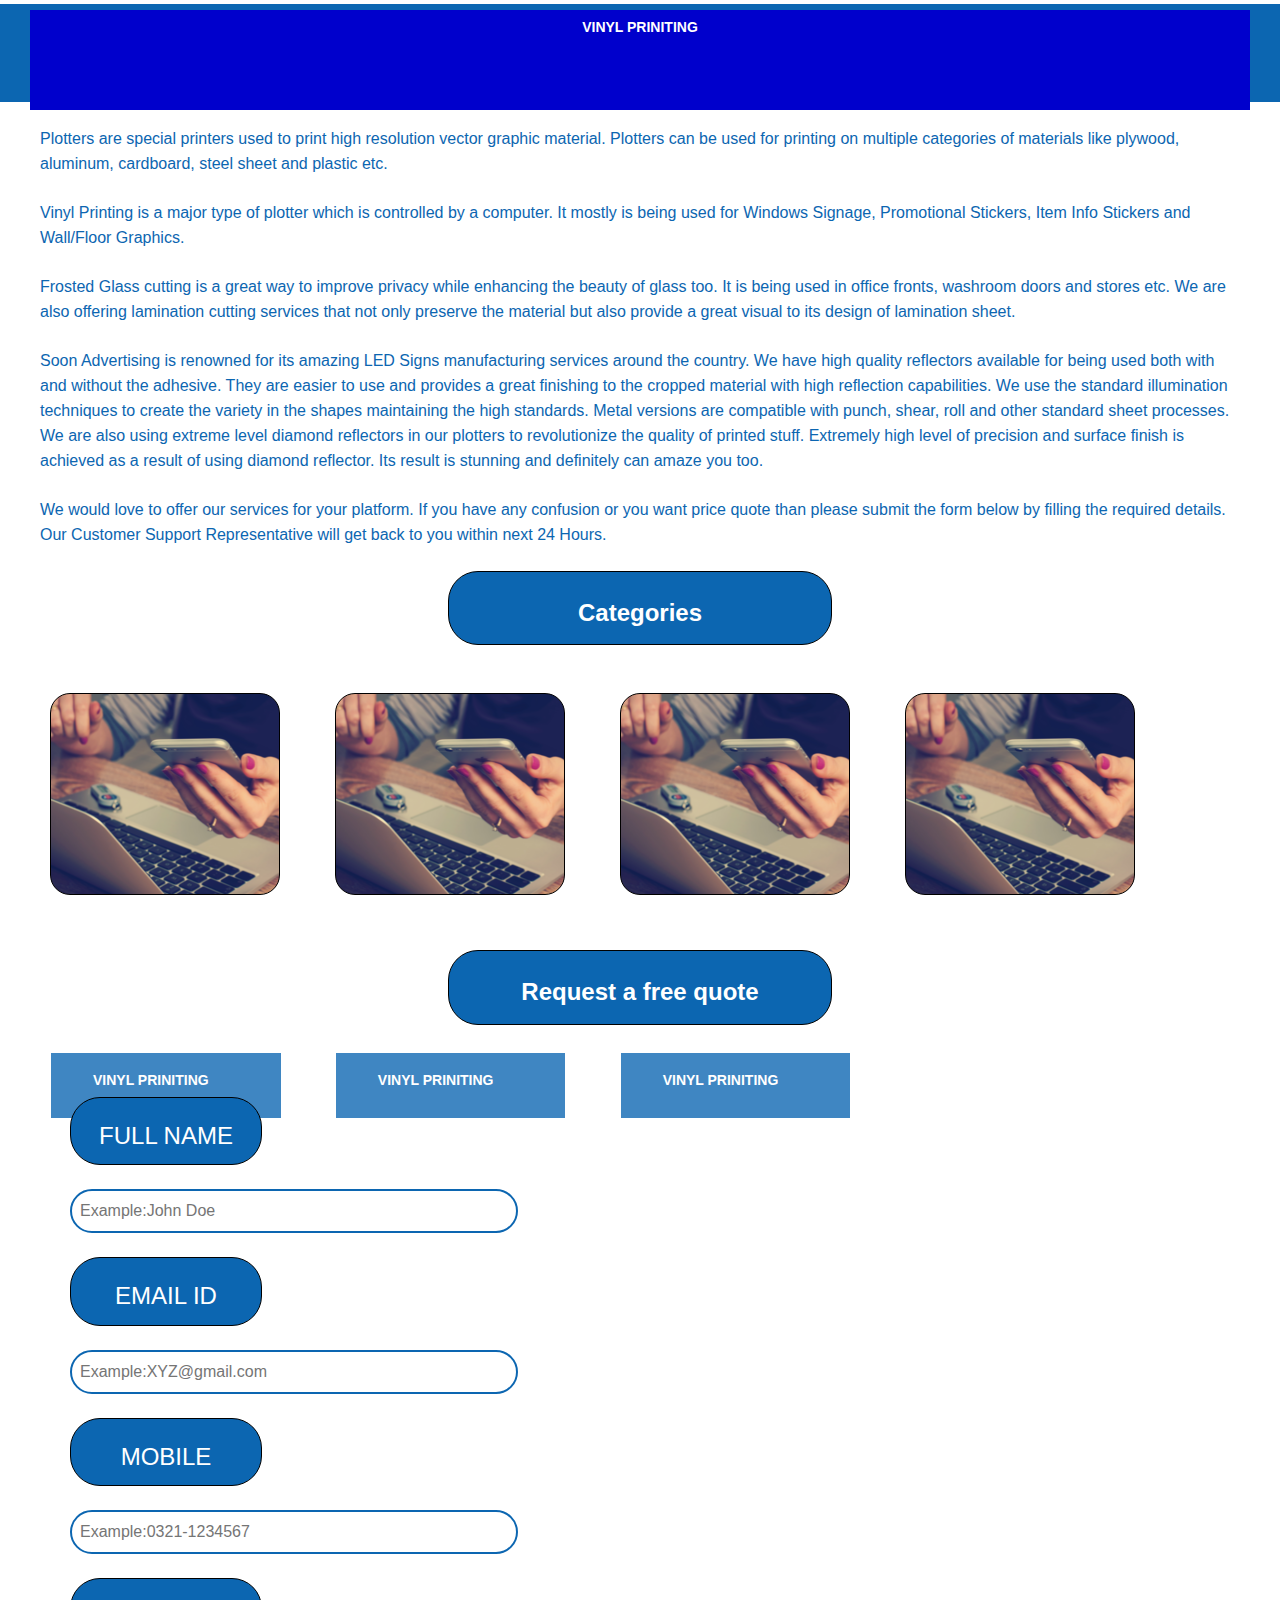
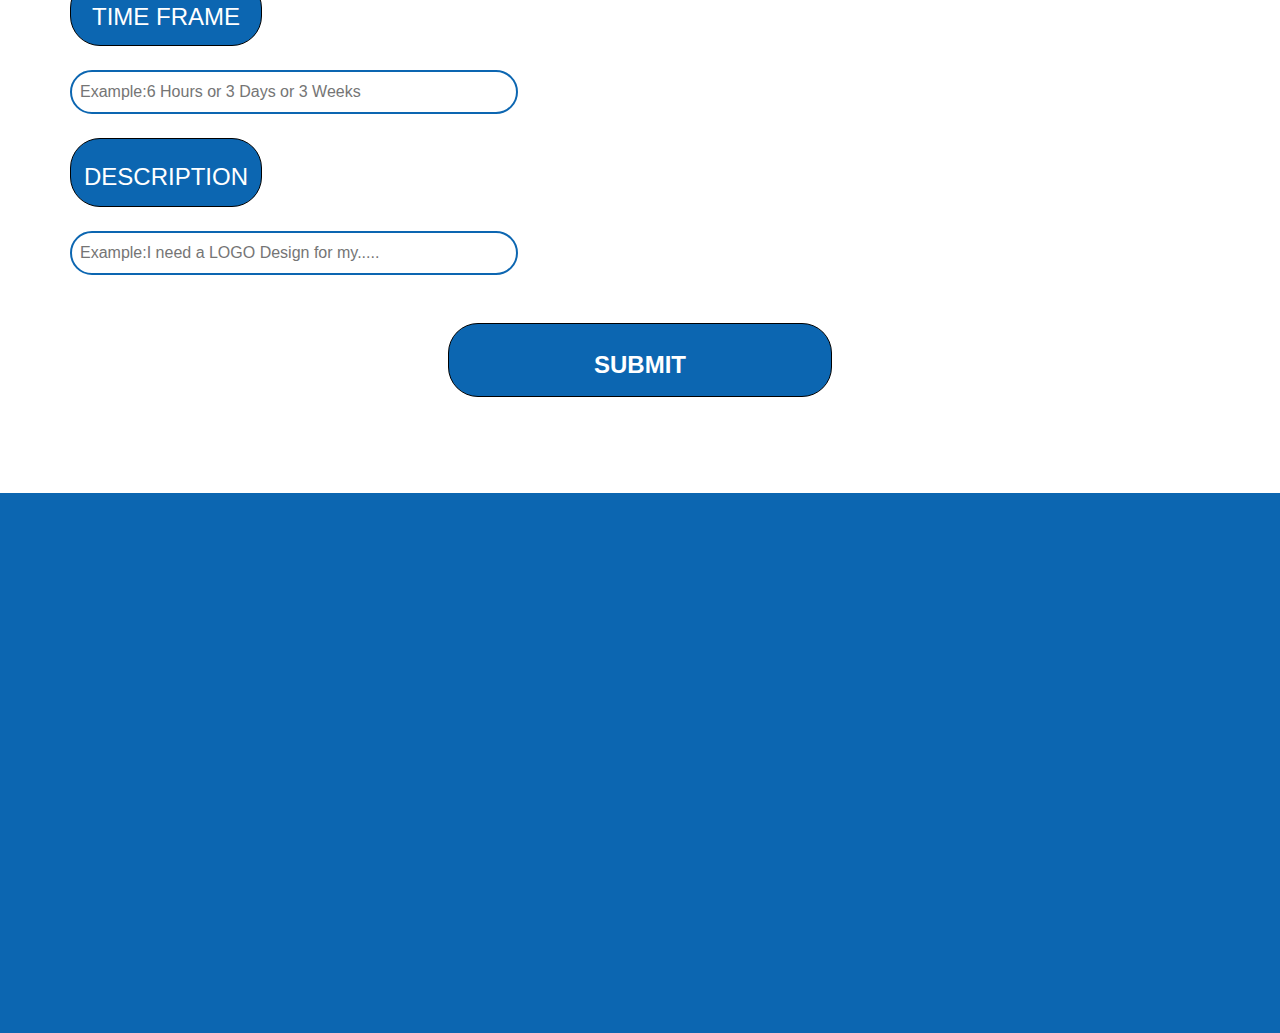
<file: design.html>
<html>
<meta name="viewport" content="width=device-width, initial-scale=1">
<link rel="stylesheet" href="https://www.w3schools.com/w3css/4/w3.css"> 


		<!-- bootstrap.min -->
        <link rel="stylesheet" href="css/jquery.fancybox.css">
		<!-- bootstrap.min -->
        <link rel="stylesheet" href="css/bootstrap.min.css">
		<!-- bootstrap.min -->
        <link rel="stylesheet" href="css/owl.carousel.css">
		<!-- bootstrap.min -->
      
		<!-- bootstrap.min -->
        <link rel="stylesheet" href="css/animate.css">
		<!-- Main Stylesheet -->
        <link rel="stylesheet" href="css/main.css">
		
  

<body>
<div class="sec-title text-center" style="background-color: #0C66B1;margin-left: -15px;margin-right:-29px;margin-top:4px" ><br>
			 
					
						<h2 align="center" class="wow animated bounceInLeft" style="color:white"><b>PLOTTER</b> </h2>
					
					</div>
					<br>
						<p style="margin-left:40px;color:#0C66B1;margin-right:40px">Plotters are special printers used to print high resolution vector graphic material. 

						
					
					Plotters can be used for printing on multiple categories of materials like plywood, aluminum, cardboard, steel sheet and plastic etc. 
</p>
					<br>
					<P style="margin-left:40px;color:#0C66B1;margin-right:40px">

Vinyl Printing is a major type of plotter which is controlled by a computer.  It mostly is being used for Windows Signage, Promotional Stickers, Item Info Stickers and Wall/Floor Graphics.

</p>
<br>

<p style="margin-left:40px;color:#0C66B1;margin-right:40px">Frosted Glass cutting is a great way to improve privacy while enhancing the beauty of glass too. It is being used in office fronts, washroom doors and stores etc.
We are also offering lamination cutting services that not only preserve the material but also provide a great visual to its design of lamination sheet.
</p>
<br>
<p style="margin-left:40px;color:#0C66B1;margin-right:40px">Soon Advertising is renowned for its amazing LED Signs manufacturing services around the country. We have high quality reflectors available for being used both with and without the adhesive. They are easier to use and provides a great finishing to the cropped material with high reflection capabilities. We use the standard illumination techniques to create the variety in the shapes maintaining the high standards.
Metal versions are compatible with punch, shear, roll and other standard sheet processes.
We are also using extreme level diamond reflectors in our plotters to revolutionize the quality of printed stuff.  Extremely high level of precision and surface finish is achieved as a result of using diamond reflector. Its result is stunning and definitely can amaze you too.

</P>
<br>
<p style="margin-left:40px;color:#0C66B1;margin-right:40px">We would love to offer our services for your platform. If you have any confusion or you want price quote than please submit the form below by filling the required details. Our Customer Support Representative will get back to you within next 24 Hours.

						
						</p>
					<br>
					
	<div   class="input11"   >
	
<h3 align="center" class="wow animated bounceInLeft" style="color:white"><b>Categories</b> </h3>
</div>
<br>
<br>

<div   class="input1"   >
	<figcaption class="mask">
						
								<h5 align="center" style="color:white;overflow: hidden;"><b>VINYL PRINITING</b></h5>
							</figcaption>
</div>

<div   class="input1"   >
<figcaption class="mask">
						
								<h5 align="center"  style="color:white"><b>VINYL PRINITING</b></h5>
							</figcaption>

</div>
<div   class="input1"   >
<figcaption class="mask">
						
								<h5 align="center" style="color:white"><b>VINYL PRINITING</b></h5>
							</figcaption>
</div>

<div   class="input1"   >
<div class="inner" >
						
								<h5 align="center" style="color:white"><b>VINYL PRINITING</b></h5>
							</div>
</div>
<br>
<br>
<br>
	<div   class="input11"   >
	
<h3 align="center" class="wow animated bounceInLeft" style="color:white"><b>Request a free quote</b> </h3>
</div>
<br>
<br>
<br>
<div   class="input2"   >
<h3 align="center" class="wow animated bounceInLeft" style="color:white">FULL NAME </h3>
</div>
<br>


 <input type="text"  class="input3" name="lname" placeholder="Example:John Doe" style="outline:none" >

<br><br>
<div   class="input2"   >
<h3 align="center" class="wow animated bounceInLeft" style="color:white">EMAIL ID</h3>
</div>
<br>


 <input type="text"  class="input3" name="lname" placeholder="Example:XYZ@gmail.com" style="outline:none" >
 <br><br>
<div   class="input2"   >
<h3 align="center" class="wow animated bounceInLeft" style="color:white">MOBILE </h3>
</div>
<br>


 <input type="text"  class="input3" name="lname" placeholder="Example:0321-1234567" style="outline:none" >
 <br><br>
<div   class="input2"   >
<h3 align="center" class="wow animated bounceInLeft" style="color:white">TIME FRAME </h3>
</div>
<br>


 <input type="text"  class="input3" name="lname" placeholder="Example:6 Hours or 3 Days or 3 Weeks" style="outline:none" >
 
 <br><br>
<div   class="input2"   >
<h3 align="center" class="wow animated bounceInLeft" style="color:white">DESCRIPTION </h3>
</div>
<br>



 <input type="text"  class="input3" name="lname" placeholder="Example:I need a LOGO Design for my....." style="outline:none" >
 <br>
<br><br>
<div   class="input11"   >
	
<h3 align="center" class="wow animated bounceInLeft" style="color:white"><b>SUBMIT</b> </h3>
</div>
<br>
<br>
<br>
<br>
<div class="input5">
</div>
<style>
.inner {
  position: absolute;
  height: 100px;
  left: 30px;
  top: 10px;
  right: 30px;
  background-color: #00c;
}
</style>
<style>

.input11
{
  display: block;
    margin: 0 auto;
width:30%;
background-color:#0C66B1;
  -moz-border-radius: 15px;
 border-radius: 30px;
    border:solid 1px black; 
    padding:8px;}
	
	
	.input1 {
	position:flex;
	
 display: inline-block;
    margin:  auto;
	margin-left:50px;
	overflow:hidden;
   width:18%;
background-image:url("img/31.jpeg");
  -moz-border-radius: 15px;
 border-radius: 20px;
    border:solid 1px black; 
    padding:100px;}
	
	.input2{
	display:block;
	position:relative;
    margin:  auto;
	margin-left:70px;
width:15%;
background-color:#0C66B1;
  -moz-border-radius: 15px;
 border-radius: 30px;
    border:solid 1px black; 
    padding:5px;}
	
	.input3{
	   margin: 0 auto;
	margin-left:70px;
width:35%;

  -moz-border-radius: 15px;
 border-radius: 30px;
    border:solid 2px #0C66B1; 
    padding:8px;}	
	
	
	.input5{
	display:block;
	background-color:#0C66B1;
	height:60%;
	width:100%;
	}
	
	
	
@media only screen and (min-width: 480px) and (max-width: 767px) {
 figcaption.mask {
        bottom: -132px;
		  	background-color:green;
     
    }
	
	
}
@media (min-width: 980px) and (max-width: 1150px) {
 figcaption.mask {
        bottom: -355px;
		  	background-color:red;
    }
	
}	

@media only screen and (max-width: 767px) {
 figcaption.mask {
        bottom:-665px;
		width:38.5%;
        color: #fff;
        padding: 15px;
		  	background-color:yellow;
    }
	.input2{
	width:50%;
	
	
	}
	.input3{
	width:75%;
	
	}
	.input11{
	width:70%;
	
	}
}

	

</style>

</body>
</html>
</file>
<file: css/main.css>
/**
*
* ---------------------------------------------------------------------------
*
* Template : Blue - A One-Page HTML Portfolio/Business Template
* Author : Muhammad Morshd
* Author URI : http://morsheds.com
*
* --------------------------------------------------------------------------- 
*
*/

/* =================================== */
/*	Basic Style 
/* =================================== */


body {
    background-color: #fff;

    line-height: 24px;
    font-size: 16px;
    color: #818181;
	
}

figure, p, address {
    margin: 0;
}

p {
    line-height: 25px;
}

iframe {
    border: 0;
}

a {
    -webkit-transition: all 0.3s ease-out 0s;
       -moz-transition: all 0.3s ease-out 0s;
        -ms-transition: all 0.3s ease-out 0s;
         -o-transition: all 0.3s ease-out 0s;
            transition: all 0.3s ease-out 0s;
}

a, a:hover, a:focus, .btn:focus {
    text-decoration: none;
    outline: none;
}

h1, h2, h3, h4, h5, h6,
.h1, .h2, .h3, .h4, .h5, .h6 {
   
    color: #252525;
}

main > section {
    padding: 0px 0;
}

.btn {
    border-radius: 0;
    border: 0;
    position: relative;
    text-transform: uppercase;
}

.btn-blue {
    background-color: rgba(0,158,227, 0.78);
    box-shadow: 0 -2px 0 rgba(0, 0, 0, 0.15) inset;
    padding: 15px 55px;
    color: #fff;
}

.btn-border {
    border: 2px solid #fff;
    color: #fff;
    padding: 12px 35px;
}

.bg-blue {
    background-color: #009EE3;
}

/* Sweep To Right */
.btn-effect {
	vertical-align: middle;
	box-shadow: 0 0 1px rgba(0, 0, 0, 0);
	position: relative;
	display: inline-block;

	-webkit-transform: translateZ(0);
	   -moz-transform: translateZ(0);
		-ms-transform: translateZ(0);
		 -o-transform: translateZ(0);
			transform: translateZ(0);
		  
	-webkit-backface-visibility: hidden;
	   -moz-backface-visibility: hidden;
			backface-visibility: hidden;
		  
	-webkit-transition-property: color;
	   -moz-transition-property: color;
		-ms-transition-property: color;
			transition-property: color;
		  
	-webkit-transition-duration: 0.3s;
	   -moz-transition-duration: 0.3s;
		-ms-transition-duration: 0.3s;
			transition-duration: 0.3s;
		  
	-moz-osx-font-smoothing: grayscale;
}

.btn-effect:before {
	content: "";
	position: absolute;
	z-index: -1;
	top: 0;
	left: 0;
	right: 0;
	bottom: 0;
	background: #fff;
	
	-webkit-transform: scaleX(0);
	   -moz-transform: scaleX(0);
		-ms-transform: scaleX(0);
			transform: scaleX(0);
			
	-webkit-transform-origin: 0 50%;
	   -moz-transform-origin: 0 50%;
		-ms-transform-origin: 0 50%;
			transform-origin: 0 50%;
			
	-webkit-transition-property: transform;
	   -moz-transition-property: transform;
		-ms-transition-property: transform;
			transition-property: transform;
			
	-webkit-transition-duration: 0.3s;
	   -moz-transition-duration: 0.3s;
		-ms-transition-duration: 0.3s;
			transition-duration: 0.3s;
			
	-webkit-transition-timing-function: ease-out;
	   -moz-transition-timing-function: ease-out;
		-ms-transition-timing-function: ease-out;
			transition-timing-function: ease-out;
}

.btn-effect:hover, .btn-effect:focus, .btn-effect:active {
	color: #009EE3;
}

.btn-effect:hover:before, .btn-effect:focus:before, .btn-effect:active:before {
	-webkit-transform: scaleX(1);
	   -moz-transform: scaleX(1);
	    -ms-transform: scaleX(1);
			transform: scaleX(1);
}

.sec-title {
    margin-bottom: 0px;
	   
}

.sec-title.white {
    color: #fff;
}

.sec-title h2 {
    font-size: 40px;
    margin: 0 0  0px;
    padding-bottom: 30px;
    position: relative;
    text-transform: uppercase;
}

.sec-title.white h2 {
    color: #fff;
}

.sec-title h2:after {
    border-bottom: 0px solid #009ee3;
    content: "";
    display: block;
    left: 45%;
    bottom: 0;
    position: absolute;
    width: 115px;
}

.sec-title.white h2:after {
    border-bottom: 0px solid #fff;
}

.parallax {
    background-attachment: fixed;
    background-position: center top;
    background-repeat: no-repeat;
    background-size: cover;
}


/**
/*	Preloader
/* ==========================================*/

#preloader {
    background-color: #fff;
    position: fixed;
    width: 100%;
    height: 100%;
    z-index: 9999;
}

/*Battery*/
.loder-box {
  background-color: rgba(0, 0, 0, 0.02);
  border-radius: 1px;
  height: 100px;
  left: 50%;
  margin-left: -64px;
  margin-top: -50px;
  position: absolute;
  top: 50%;
  width: 128px;
}

.battery{
    width: 60px;
    height: 25px;
    top: 35%;
    border: 1px #2E2E2E solid;
    border-radius: 2px;
    position: relative;
    -webkit-animation: charge 5s linear infinite;
       -moz-animation: charge 5s linear infinite;
            animation: charge 5s linear infinite;
    margin: 0 auto;
}

.battery:after {
  background-color: #2E2E2E;
  border-radius: 0 1px 1px 0;
  content: "";
  height: 10px;
  position: absolute;
  right: -5px;
  top: 7px;
  width: 3px;
}

@-webkit-keyframes charge{
    0%{box-shadow: inset 0px 0px 0px #2E2E2E;}
    100%{box-shadow: inset 60px 0px 0px #2E2E2E;}
}

@-moz-keyframes charge{
    0%{box-shadow: inset 0px 0px 0px #2E2E2E;}
    100%{box-shadow: inset 60px 0px 0px #2E2E2E;}
}

@keyframes charge{
    0%{box-shadow: inset 0px 0px 0px #2E2E2E;}
    100%{box-shadow: inset 60px 0px 0px #2E2E2E;}
}





/**
/*	Header
/* ==========================================*/

#navigation {
    -webkit-transition: all 0.8s ease 0s;
       -moz-transition: all 0.8s ease 0s;
        -ms-transition: all 0.8s ease 0s;
         -o-transition: all 0.8s ease 0s;
            transition: all 0.8s ease 0s;

    background-color: rgba(0,0,0,.4);
    box-shadow: 0 1px 4px rgba(0, 0, 0, 0.3);
    padding: 5px 0;
}

#navigation.animated-header {
    padding: 10px 0;
}

h1.navbar-brand {
    font-size: 20px;
    font-weight: 700;
    margin: 0;
    text-transform: uppercase;
}

.navbar-inverse .navbar-nav > li > a {
    color: #fff;
    font-size: 15px;
    text-transform: uppercase;
}


/*=================================================================
	Home Slider
==================================================================*/


#home-slider {
    position: relative;
    padding: 0;
}

.sl-slider-wrapper {
    width: 100%;
    margin: 0 auto;
    position: relative;
    overflow: hidden;
}

.sl-slider {
    position: absolute;
    top: 0;
    left: 0;
}

/* Slide wrapper and slides */

.sl-slide,
.sl-slides-wrapper,
.sl-slide-inner {
    position: absolute;
    width: 100%;
    height: 100%;
    top: 0;
    left: 0;
} 

.sl-slide {
    z-index: 1;
}

.slide-caption {
    color: #fff;
    display: table;
    height: 100%;
    left: 0;
    min-height: 100%;
    position: absolute;
    text-align: center;
    top: 0;
    width: 100%;
    z-index: 11;
}

.slide-caption .caption-content {
    vertical-align: middle;
    display: table-cell;
}

.caption-content h2 {
    color: #fff;
    font-size: 52px;
    font-weight: 400;
    margin-bottom: 25px;
    text-transform: uppercase;
}

.caption-content > span {
    display: block;
    font-size: 24px;
    margin-bottom: 45px;
    text-transform: capitalize;
}

.caption-content p {
    font-size: 29px;
    margin-bottom: 65px;
}

/* The duplicate parts/slices */

.sl-content-slice {
    overflow: hidden;
    position: absolute;
    -webkit-box-sizing: content-box;
    -moz-box-sizing: content-box;
    box-sizing: content-box;
    background: #fff;
    -webkit-backface-visibility: hidden;
    -moz-backface-visibility: hidden;
    -o-backface-visibility: hidden;
    -ms-backface-visibility: hidden;
    backface-visibility: hidden;
    opacity : 1;
}

/* Horizontal slice */

.sl-slide-horizontal .sl-content-slice {
    width: 100%;
    height: 50%;
    left: -200px;
    -webkit-transform: translateY(0%) scale(1);
    -moz-transform: translateY(0%) scale(1);
    -o-transform: translateY(0%) scale(1);
    -ms-transform: translateY(0%) scale(1);
    transform: translateY(0%) scale(1);
}

.sl-slide-horizontal .sl-content-slice:first-child {
    top: -200px;
    padding: 200px 200px 0px 200px;
}

.sl-slide-horizontal .sl-content-slice:nth-child(2) {
    top: 50%;
    padding: 0px 200px 200px 200px;
}

/* Vertical slice */

.sl-slide-vertical .sl-content-slice {
    width: 50%;
    height: 100%;
    top: -200px;
    -webkit-transform: translateX(0%) scale(1);
    -moz-transform: translateX(0%) scale(1);
    -o-transform: translateX(0%) scale(1);
    -ms-transform: translateX(0%) scale(1);
    transform: translateX(0%) scale(1);
}

.sl-slide-vertical .sl-content-slice:first-child {
    left: -200px;
    padding: 200px 0px 200px 200px;
}

.sl-slide-vertical .sl-content-slice:nth-child(2) {
    left: 50%;
    padding: 200px 200px 200px 0px;
}

/* Content wrapper */
/* Width and height is set dynamically */
.sl-content-wrapper {
    position: absolute;
}

.sl-content {
    width: 100%;
    height: 100%;
}

/* Default styles for background colors

.btn-effect:after {
    width: 0%;
    height: 100%;
    top: 0;
    left: 0;
    background: #fff;
    content: "";
    position: absolute;
    z-index: -1;

    -webkit-transition: all 0.3s ease-out 0s;
       -moz-transition: all 0.3s ease-out 0s;
        -ms-transition: all 0.3s ease-out 0s;
         -o-transition: all 0.3s ease-out 0s;
            transition: all 0.3s ease-out 0s;
}

.btn-effect:hover,
.btn-effect:active {
    color: #0e83cd;
}

.btn-effect:hover:after,
.btn-effect:active:after {
    width: 100%;
} */


/* Project laughtbox setup */

.fancybox-item.fancybox-close {
    background: url("../img/icons/close.png") no-repeat scroll 0 0 transparent;
    height: 50px;
    right: 0;
    top: 0;
    width: 50px;
}

.fancybox-next span {
    background: url("../img/right.png") no-repeat scroll center center #009ee3;
    height: 50px;
    width: 50px;
    right: 0;
}

.fancybox-prev span {
    background: url("../img/left.png") no-repeat scroll center center #009ee3;
    height: 50px;
    width: 50px;
    left: 0;
}

/*=================================================================
	About
==================================================================*/

#about {
    background-color: #009EE3;
    color: #fff;
}

#about h3 {
    color: #fff;
    margin: 0 0 35px;
    text-transform: uppercase;
}

#about .welcome-block h3 {
    margin: 0 0 65px;
}

#about .welcome-block img {
    border: 3px solid #fff;
    border-radius: 50%;
    margin-right: 35px;
    max-width: 100px;
}

#about .message-body {
    font-size: 13px;
    line-height: 20px;
    margin-bottom: 70px;
}

.owl-buttons {
    border: 2px solid #fff;
    display: inline-block;
    float: right;
    padding: 1px 8px 5px;
}

.owl-buttons > div {
    display: inline-block;
    padding: 0 5px;
}

.welcome-message {
    padding: 0 50px;
}

.welcome-message img {
    display: block;
    height: auto;
    max-width: 100px;
    float: left;
}

.welcome-message p {
    font-size: 13px;
    margin-left: 135px;
}

/*=================================================================
	Services
==================================================================*/

.service-icon {
	    margin-top: 14px;

    border: 3px solid transparent;
    display: inline-block;
    height: 85px;
    width: 85px;
    line-height: 101px;

    -webkit-transform: rotate(47deg);
       -moz-transform: rotate(47deg);
        -ms-transform: rotate(47deg);
         -o-transform: rotate(47deg);
            transform: rotate(47deg);

    -webkit-transition: all 0.3s ease 0s;
       -moz-transition: all 0.3s ease 0s;
        -ms-transition: all 0.3s ease 0s;
         -o-transition: all 0.3s ease 0s;
            transition: all 0.3s ease 0s;
}

.service-item:hover .service-icon{
   
   color: #ffc700;
   
}






.service-icon i {
	
    -webkit-transform: rotate(-48deg);
       -moz-transform: rotate(-48deg);
        -ms-transform: rotate(-48deg);
         -o-transform: rotate(-48deg);
            transform: rotate(-48deg);
}

.service-item h3 {
    font-size: 20px;
    text-transform: uppercase;
	
}
.service-item  {
	
	cursor: pointer;
   -webkit-transition: all 0.3s ease 0s;
       -moz-transition: all 0.3s ease 0s;
        -ms-transition: all 0.3s ease 0s;
         -o-transition: all 0.3s ease 0s;
            transition: all 0.3s ease 0s;
	
	
}


/*=================================================================
	Portfolio
==================================================================*/

.project-wrapper {
    margin: 0;
    padding: 0;
    list-style: none;
    text-align: center;
}

.project-wrapper li {
    display: inline-block;
}

.portfolio-item {
    cursor: pointer;
    margin: 0 0% 0% 0;
    overflow: hidden;
    position: relative;
    width: 18%;
}

figcaption.mask {
    background-color: rgba(12, 102, 177, 0.79);
	bottom:-218px;
 margin:0 auto;
    color: #fff;
    padding: 10px 60px 20px 60px;
    position: absolute;
    width: 17.94%;
  
	margin-left:-100px;
	
    
    -webkit-transition: all 0.4s ease 0s;
       -moz-transition: all 0.4s ease 0s;
        -ms-transition: all 0.4s ease 0s;
         -o-transition: all 0.4s ease 0s;
            transition: all 0.4s ease 0s;
}

.portfolio-item:hover figcaption.mask {
    bottom: 0;
}


figcaption.mask h5 {
   margin-left:-30px;
   
    color: #fff;
}

ul.external {
    list-style: outside none none;
    margin: 0;
    padding: 0;
    position: absolute;
    right: 0;
    top: -47px;
    
    -webkit-transition: all 0.4s ease 0s;
       -moz-transition: all 0.4s ease 0s;
        -ms-transition: all 0.4s ease 0s;
         -o-transition: all 0.4s ease 0s;
            transition: all 0.4s ease 0s;
}

ul.external li {
    display: inline-block;
}

ul.external li a {
    background-color: rgba(255, 255, 255, 0.9);
    color: #818181;
    display: block;
    padding: 10px 18px 13px;
    
    -webkit-transition: all 0.5s ease 0s;
       -moz-transition: all 0.5s ease 0s;
        -ms-transition: all 0.5s ease 0s;
         -o-transition: all 0.5s ease 0s;
            transition: all 0.5s ease 0s;
}

ul.external li a:hover {
    background-color: #009EE3;
    color: #fff;
}

.portfolio-item:hover ul.external {
    top: 0;
}

.fancybox-skin {
    border-radius: 0;
}

.fancybox-title.fancybox-title-inside-wrap {
    padding: 15px;
}

.fancybox-title h3 {
    margin: 0 0 15px;
}

.fancybox-title p {
    color: #818181;
    font-size: 16px;
    line-height: 22px;
}

.fancybox-title-inside-wrap {
    padding-top: 0;
}

/*=================================================================
	Testimonials
==================================================================*/


#testimonials {
    background-image: url(../img/slider/New_design.png);
    padding: 0;
    color: #fff;
}

#testimonials .sec-title h2:after {
  
}

#testimonials .overlay {
    background-color: rgba(0,0,0, 0.43);
    padding: 70px 0 40px;
}

.testimonial-item {
    margin: 0 auto;
    padding-bottom: 50px;
    width: 64%;
}

.testimonial-item img {
    border: 3px solid #fff;
    border-radius: 50%;
    display: inline-block;
    height: auto;
    max-width: 100px;
}

.testimonial-item > div {
    line-height: 30px;
    position: relative;
}

.testimonial-item > div:before {
    background-image: url("../img/icons/quotes.png");
    background-repeat: no-repeat;
    bottom: 127px;
    height: 33px;
    left: -35px;
    position: absolute;
    width: 45px;
}

.testimonial-item > div:after {
    background-image: url("../img/icons/quotes.png");
    background-position: -58px 0;
    background-repeat: no-repeat;
    bottom: -50px;
    height: 33px;
    position: absolute;
    right: 0;
    width: 45px;
}

.testimonial-item > div > span {
    display: inline-block;
    font-weight: 700;
    margin: 40px 0 30px;
    text-transform: uppercase;
}

#testimonials .owl-controls.clickable {
    margin-top: 20px;
    text-align: center;
}

#testimonials .owl-buttons {
    border: 2px solid #fff;
    float: inherit;
}

#testimonials .owl-prev:hover,
#testimonials .owl-next:hover {
    color: #fff;
}

.price-table {
    border: 1px solid #e3e3e3;
}

.price-table.featured {
    -webkit-box-shadow: 0 4px 5px rgba(0,0,0,0.19);
       -moz-box-shadow: 0 4px 5px rgba(0,0,0,0.19);
            box-shadow: 0 4px 5px rgba(0,0,0,0.19);
}

.price-table > span {
    color: #252525;
    display: block;
    font-size: 24px;
    padding: 30px 0;
    text-transform: uppercase;
}

.price-table .value {
    background-color: #f8f8f8;
    color: #727272;
    padding: 20px 0;

    -webkit-transition: all 0.7s ease 0s;
       -moz-transition: all 0.7s ease 0s;
        -ms-transition: all 0.7s ease 0s;
         -o-transition: all 0.7s ease 0s;
            transition: all 0.7s ease 0s;
}

.price-table.featured .value {
    background-color: #009EE3;
    color: #fff;
}

.price-table .value span {
    display: inline-block;
}

.price-table .value span:first-child {
    font-size: 32px;
    line-height: 32px;
}

.price-table .value span:nth-child(2) {
    font-size: 65px;
    line-height: 65px;
    margin-bottom: 25px;
}

.price-table .value span:last-child {
    font-size: 16px;
}

.price-table ul {
    margin: 0;
    padding: 0;
    list-style: none;
    text-align: center;
}

.price-table ul li {
    border-top: 1px solid #e3e3e3;
    display: block;
    padding: 25px 0;

    -webkit-transition: all 0.7s ease 0s;
       -moz-transition: all 0.7s ease 0s;
        -ms-transition: all 0.7s ease 0s;
         -o-transition: all 0.7s ease 0s;
            transition: all 0.7s ease 0s;
}

.price-table ul li a {
    display: block;
    text-transform: uppercase;
}

.price-table.featured ul li:last-child,
.price-table ul li:last-child:hover {
    background-color: #009EE3;
}

.price-table.featured ul li:last-child a,
.price-table ul li:last-child:hover a {
    color: #fff;
}


/*=================================================================
	Price
==================================================================*/

#social {
    background-color:#BA0000;
    padding: 0;
}
#social1 {
    background-color:black;
    padding: 0;
}
#social2 {
    background-color:#7CA21C;
    padding: 0;
}

#social .overlay {
   
    padding: 40px 0 80px;
}
#social1 .overlay {
   
    padding: 40px 0 80px;
}
#social2 .overlay {
   
    padding: 40px 0 80px;
}

.social-button {
    margin: 0;
    padding: 0;
    list-style: none;
    text-align: center;
}

.social-button li {
    display: inline-block;
}

.social-button li:nth-child(2) {
    margin: 0 75px;
}

.social-button li a {
    border: 2px solid #fff;
    border-radius: 50%;
    color: #fff;
    display: block;
    height: 90px;
    line-height: 96px;
    width: 90px;
    
    -webkit-transition: all 0.2s ease 0s;
       -moz-transition: all 0.2s ease 0s;
        -ms-transition: all 0.2s ease 0s;
         -o-transition: all 0.2s ease 0s;
            transition: all 0.2s ease 0s;
}

.social-button li a:hover {
    color: #008ECC;
    border: 2px solid #008ECC;
}


/*=================================================================
	Contact
==================================================================*/

.input-field {
    margin-bottom: 10px;
}

.form-control {
    border: 1px solid #ececec;
    border-radius: 0;
    box-shadow: none;
    color: #818181;
    font-size: 16px;
    height: 50px;
}

textarea.form-control {
    width: 100%;
    height: 165px;
}

#submit:hover {
  color: #fff;
}

#submit:before {
  background-color: #0A85BB;
}

#submit.btn-effect:after {
  background: #2E2E2E;
}

.contact-details h3 {
    border-bottom: 1px solid #008ecc;
    font-weight: 700;
    margin-bottom: 15px;
    padding-bottom: 15px;
    text-transform: uppercase;
}

.contact-details p {
    line-height: 30px;
}

.contact-details p i {
    margin-right: 10px;
}

.contact-details span {
    display: block;
    margin-left: 24px;
}


/*============================================================
	Google Maps
==============================================================*/

#google-map {
    padding: 0;
}

#map-canvas {
    width: 100%;
    height: 300px;
}


/*============================================================
	Footer
==============================================================*/

#footer {
    background-color: #2E2E2E;
    padding: 70px 0;
    color: #fff;
}

.footer-content {
    width: 390px;
    margin: 0 auto;
}

.footer-content > div {
    margin-bottom: 40px;
}

.footer-content > div > p:first-child {
    margin-bottom: 15px;
    text-transform: uppercase;
}

.subscribe-form {
    position: relative;
}

.subscribe.form-control {
    background-color: transparent;
    border: 1px solid #7f7f7f;
}

.subscribe.form-control:focus {
    -webkit-box-shadow: none;
       -moz-box-shadow: none;
            box-shadow: none;
}

.submit-icon {
    background-color: #7f7f7f;
    border: 0 none;
    border-radius: 0;
    color: #c1c1c1;
    padding: 13px 20px;
    position: absolute;
    overflow: hidden;
    right: 0;
    top: 0;
}

.submit-icon .fa-paper-plane {
    position: relative;
    top: 0;
    
    -webkit-transform: translateX(0);
       -moz-transform: translateX(0);
        -ms-transform: translateX(0);
         -o-transform: translateX(0);
            transform: translateX(0);

    -webkit-transition: all 0.3s ease 0.2s;
       -moz-transition: all 0.3s ease 0.2s;
        -ms-transition: all 0.3s ease 0.2s;
         -o-transition: all 0.3s ease 0.2s;
            transition: all 0.3s ease 0.2s;
}

.submit-icon:hover .fa-paper-plane {
    position: relative;
    top: -37px;
    
    -webkit-transform: translateX(30px);
       -moz-transform: translateX(30px);
        -ms-transform: translateX(30px);
         -o-transform: translateX(30px);
            transform: translateX(30px);
}

.footer-content .footer-social {
    margin: 40px 0 35px;
}

.footer-social ul {
    list-style: outside none none;
    margin: 0;
    padding: 0;
    text-align: center;
}

.footer-social ul li {
    display: inline-block;
    margin: 0 10px;
}

.footer-social ul li a {
    color: #7f7f7f;
    display: block;
    
    -webkit-transition: all 0.2s ease 0s;
       -moz-transition: all 0.2s ease 0s;
        -ms-transition: all 0.2s ease 0s;
         -o-transition: all 0.2s ease 0s;
            transition: all 0.2s ease 0s;
}

.footer-social ul li a:hover {
    color: #009EE3;
}

.footer-content > p {
    color: #ababab;
    font-size: 12px;
}



/*============================================================ 
	Responsive Styles
 ============================================================*/

/*============================================================
	For Small Desktop
==============================================================*/

@media (min-width: 980px) and (max-width: 1150px) {

/*about*/
    #about .welcome-block img {
        margin-bottom: 30px;
    }

/* portfolio */
   

    .testimonial-item > div:after {
        bottom: -40px;
    }
}


/*============================================================
	Tablet (Portrait) Design for a width of 768px
==============================================================*/

@media (min-width: 768px) and (max-width: 979px) {

/* home slider  */
    .caption-content h2 {
        font-size: 40px;
    }

    .caption-content p {
        font-size: 25px;
    }

    .caption-content strong {
        font-size: 45px;
    }

/* about */
    .recent-works {
        margin-bottom: 50px;
    }

    .service-item {
        margin-bottom: 50px;
    }

/* portfolio */
   

/* testimonial */
    .testimonial-item {
        width: 100%;
    }

    .testimonial-item {
        width: 80%;
    }

    .testimonial-item > div:after {
        bottom: -35px;
    }

/* price */
    .price-table {
        margin-bottom: 50px;
    }

/* contact form */
    .contact-form {
        margin-bottom: 50px;
    }
}


/*============================================================
	Mobile (Portrait) Design for a width of 320px
==============================================================*/

@media only screen and (max-width: 767px) {

    body {
        font-size: 14px;
    }
     .team{
        padding-top: 50px;
        margin-left:-75px;
    }
     .ateam{
       
        margin-left:-75px;
    }
    .aservices{
            margin-left: 14px;
    }


    .parallax {
        background-position: centet tip !important;
    }

    .sec-title h2 {
        font-size: 25px;
    }

    .sec-title h2:after {
        left: 30%;
    }

/*navigation*/
    .navbar-inverse .navbar-toggle {
        border-color:;
        max-width: 50px;
    }

    .navbar-inverse .navbar-toggle:hover,
    .navbar-inverse .navbar-toggle:focus {
        background-color: transparent;
    }

/* slider */
    .caption-content h2 {
        font-size: 18px;
    }

    .caption-content > span {
        font-size: 16px;
        margin-bottom: 20px;
    }

    .caption-content p {
        font-size: 16px;
        margin-bottom: 30px;
    }

    .caption-content strong {
        font-size: 22px;
    }

/* about */
    .recent-works {
        margin-bottom: 85px;
    }

    #about h3 {
        font-size: 18px;
        margin: 0 0 35px !important;
    }

    #about .owl-buttons {
        margin-top: 20px;
    }

    #about .message-body {
        margin-bottom: 45px;
    }

    #about .welcome-block img {
        margin: 0 25px 15px 0;
    }

/* service */
    .service-item {
        width: 100%;
    }
   

/*portfolio*/
    .portfolio-item {
        margin: 0 auto 10px;
        font-size: 14px;
        width: 280px;
    }

	

/* lightbox */
    .fancybox-title h3 {
        font-size: 20px;
    }

    .fancybox-title p {
        font-size: 14px;
    }

/* testimonial */
    .testimonial-item {
        width: 95%;
    }

    .testimonial-item > div:before,
    .testimonial-item > div:after {
        background-image: none;
    }

    .testimonial-item > div > span {
        margin: 30px 0 20px;
    }

/* price */
    .price-table {
        margin-bottom: 50px;
    }

/* follow us */
    .social-button li:nth-child(2) {
        margin: 0 25px;
    }

    .social-button li a {
        height: 65px;
        line-height: 71px;
        width: 65px;
    }

/* contact form */
    .contact-form {
        margin-bottom: 50px;
    }

/* footer */
    .footer-content {
        width: 100%;
    }

    .footer-social ul li {
        margin: 0 7px;
    }
}


/*============================================================
	Mobile (Landscape) Design for a width of 480px
==============================================================*/

@media only screen and (min-width: 480px) and (max-width: 767px) {

    .sec-title h2:after {
        left: 38%;
    }

/* home slider */
    .caption-content h2 {
        font-size: 35px;
    }

    .caption-content p {
        font-size: 25px;
    }

    .caption-content strong {
        font-size: 35px;
    }

/*about*/

    #about .welcome-block h3 {
        margin: 0 0 35px;
    }

/* service */

    .service-item {
        margin: 0 auto 50px;
        width: 55%;
    }

/* portfolio */
    .portfolio-item {
        width: 48%;
    }

   

/* testimonial */
    .testimonial-item {
        width: 80%;
    }

    .testimonial-item > div:before {
        bottom: 160px;
    }

/* social */
    .social-button li:nth-child(2) {
        margin: 0 50px;
    }

    .social-button li a {
        height: 90px;
        line-height: 96px;
        width: 90px;
    }

/* price */
    .price-table {
        margin-bottom: 50px;
    }

/* contact form */
    .contact-form {
        margin-bottom: 50px;
    }

/* footer */
    .footer-content {
        width: 380px;
    }
}
</file>
